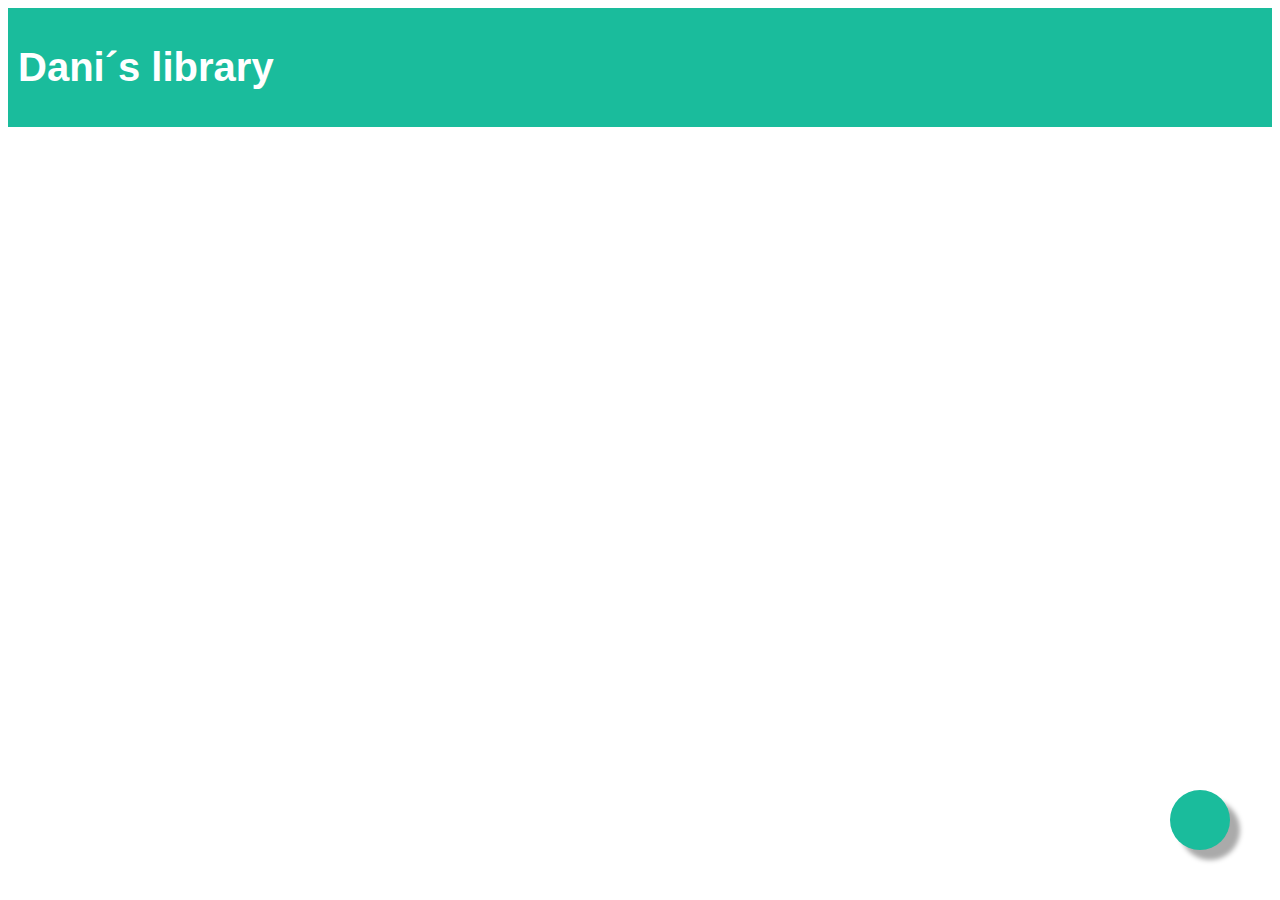
<file: index.html>
<!DOCTYPE html>
<html>

<head>
    <script type="text/javascript" src="script.js"></script>
    <meta name="viewport" content="width=device-width, initial-scale=1.0">
    <link rel="stylesheet" href="https://cdnjs.cloudflare.com/ajax/libs/font-awesome/6.0.0-beta2/css/all.min.css"
        integrity="sha512-YWzhKL2whUzgiheMoBFwW8CKV4qpHQAEuvilg9FAn5VJUDwKZZxkJNuGM4XkWuk94WCrrwslk8yWNGmY1EduTA=="
        crossorigin="anonymous" referrerpolicy="no-referrer" />
    <link rel="stylesheet" href="styles.css">
    <div class="header">
        <h1>Dani´s library</h1>
    </div>

</head>



<body onload="getAllSavedBooks()">
    <div id="booksDiv">

    </div>
    <div class="fab-container" onclick="openAddBookScreen()">
        <div class="button iconbutton">
            <i class="fa-solid fa-plus"></i>
        </div>
    </div>
</body>

</html>
</file>
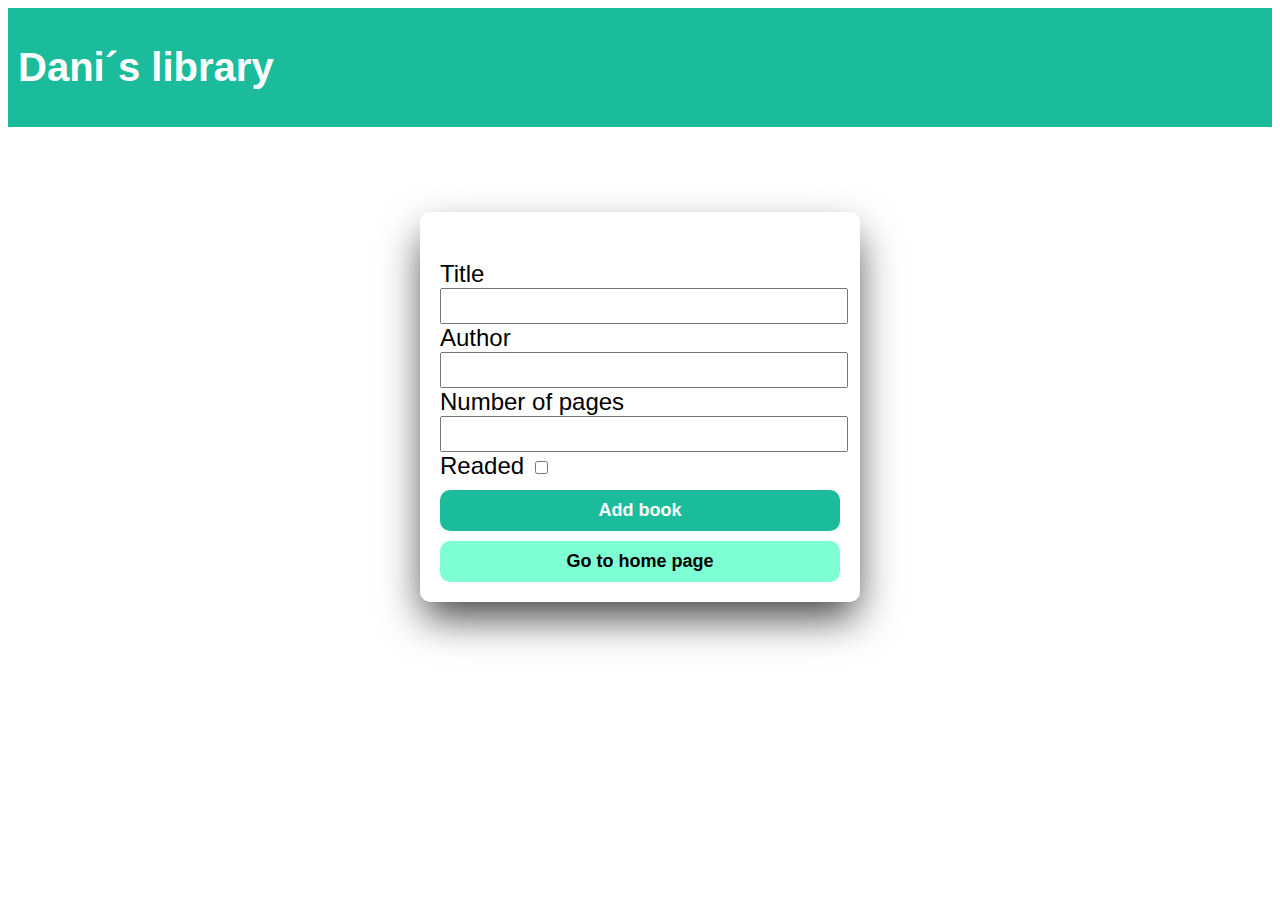
<file: add-book-screen.html>
<!DOCTYPE html>
<html>

<head>
    <script type="text/javascript" src="script.js"></script>
    <link rel="stylesheet" href="https://cdnjs.cloudflare.com/ajax/libs/font-awesome/6.0.0-beta2/css/all.min.css"
        integrity="sha512-YWzhKL2whUzgiheMoBFwW8CKV4qpHQAEuvilg9FAn5VJUDwKZZxkJNuGM4XkWuk94WCrrwslk8yWNGmY1EduTA=="
        crossorigin="anonymous" referrerpolicy="no-referrer" />
    <link rel="stylesheet" href="styles.css">
    <div class="header">
        <h1>Dani´s library</h1>
    </div>

</head>



<body>
    <div class="addBookDiv">
        <div class="inputDataDiv">
            <br>
            <label>
                Title<br>
                <input class="textInput" name="title" id="title" />
            </label>
            <br>
            <label>
                Author<br>
                <input class="textInput" name="author" id="author" />
            </label>
            <br>
            <label>
                Number of pages<br>
                <input class="textInput" type="number" name="numberOfPages" id="numberOfPages" />
            </label>
            <br>
            <label>
                Readed
                <input type="checkbox" name="readed" id="readed" />
            </label>
            <br>
            <button class="addBookButton"
                onclick="addBookToLibrary(document.getElementById('author').value,document.getElementById('title').value,document.getElementById('numberOfPages').value,document.getElementById('readed').checked)">Add
                book</button>
            <br>
            <button class="goToHomePageButton" onclick="goToHomePage()">Go to home page</button>
        </div>
    </div>

</body>

</html>
</file>
<file: styles.css>
.fab-container {
    position: fixed;
    bottom: 50px;
    right: 50px;
    cursor: pointer;
}

.iconbutton {
    width: 50px;
    height: 50px;
    border-radius: 100%;
    background: #1abc9c;
    box-shadow: 10px 10px 5px #aaaaaa;
}

.button {
    width: 60px;
    height: 60px;

}

.iconbutton i {
    display: flex;
    align-items: center;
    justify-content: center;
    height: 100%;
    color: white;
}

.header {
    padding: 10px;
    text-align: left;
    background: #1abc9c;
    color: white;
    font-size: 20px;
}

.column {
    border-radius: 5px;
    float: left;
    width: 300px;
    text-align: center;
    padding: 20px;
    margin: 5px;
    -webkit-box-shadow: 0px 19px 41px -4px rgba(0, 0, 0, 0.75);
    -moz-box-shadow: 0px 19px 41px -4px rgba(0, 0, 0, 0.75);
    box-shadow: 0px 19px 41px -4px rgba(0, 0, 0, 0.75);
}

#booksDiv:after {
    content: "";
    display: table;
    clear: both;
}

#booksDiv {
    padding: 20px;
}

@media only screen and (max-width: 600px) {
    .column {
        width: 100% !important;
    }
}

body {
    font-family: Verdana, Geneva, Tahoma, sans-serif;
}

.delete {
    width: 100%;
    padding: 10px;
    margin-top: 10px;
    font-size: large;
    background-color: red;
    font-weight: 900;
    border: 0px;
    color: white;
    border-radius: 10px;
}

.addBookDiv {
    font-family: arial;
    font-size: 24px;

    width: 100%;
    height: 500px;
    position: relative;
}

.inputDataDiv {
    border-radius: 10px;
    width: 400px;
    position: absolute;
    top: 50%;
    left: 50%;
    margin-top: 30px;
    padding: 20px;
    transform: translate(-50%, -50%);
    -webkit-box-shadow: 0px 19px 41px -4px rgba(0, 0, 0, 0.75);
    -moz-box-shadow: 0px 19px 41px -4px rgba(0, 0, 0, 0.75);
    box-shadow: 0px 19px 41px -4px rgba(0, 0, 0, 0.75);

}

.textInput {
    width: 100%;
    height: 30px;
    font-size: medium;
}

.addBookButton {
    width: 100%;
    padding: 10px;
    margin-top: 10px;
    font-size: large;
    background-color: #1abc9c;
    font-weight: 900;
    border: 0px;
    color: white;
    border-radius: 10px;
}

.goToHomePageButton {
    width: 100%;
    padding: 10px;
    margin-top: 10px;
    font-size: large;
    background-color: aquamarine;
    font-weight: 900;
    border: 0px;
    border-radius: 10px;

}

/* Chrome, Safari, Edge, Opera */
input::-webkit-outer-spin-button,
input::-webkit-inner-spin-button {
    -webkit-appearance: none;
    margin: 0;
}

/* Firefox */
input[type=number] {
    -moz-appearance: textfield;
}
</file>
